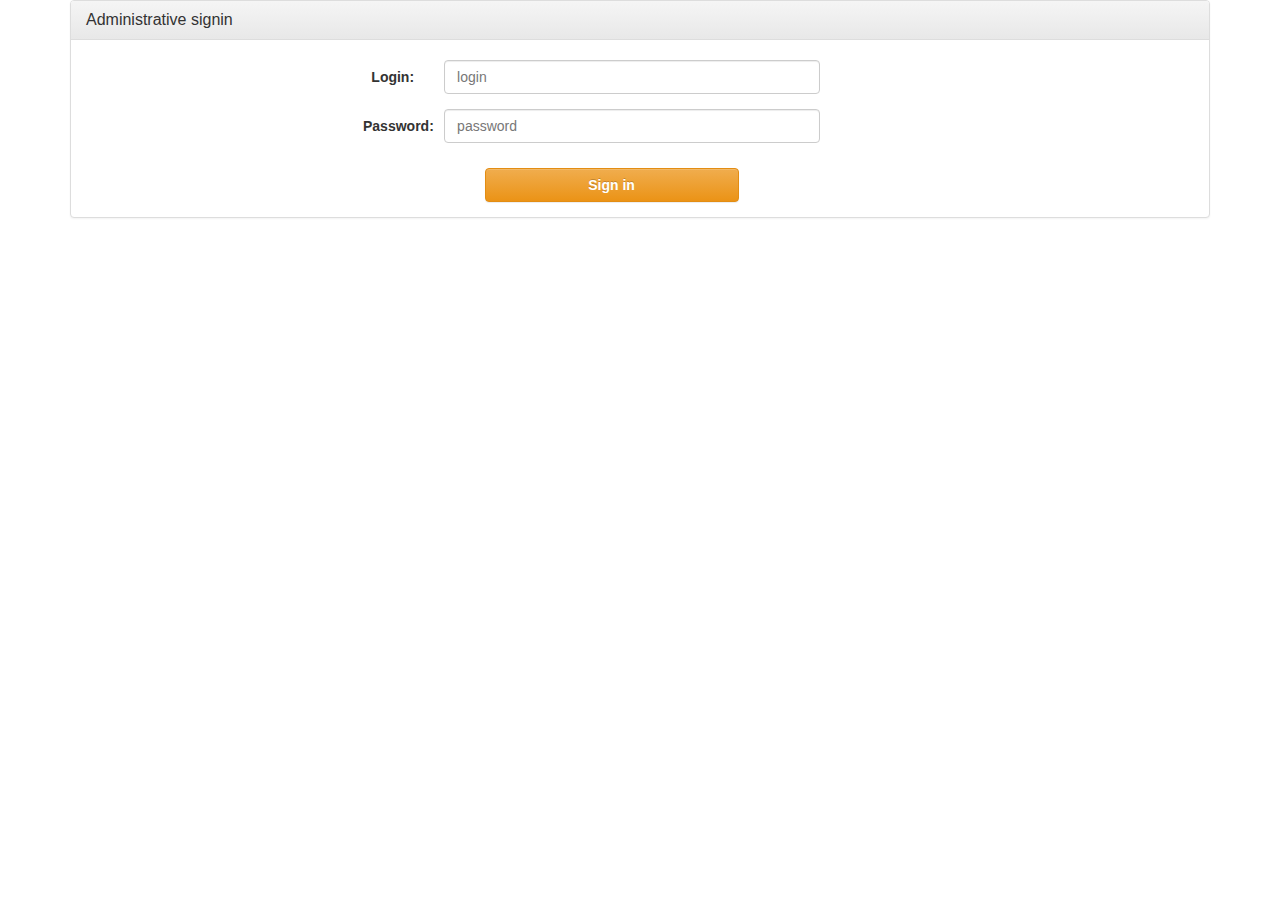
<file: src/main/webapp/admin.html>
<!DOCTYPE html>
<html>
<head>
    <title>APBBoard Admin Panel</title>
    <link rel="stylesheet" type="text/css" href="css/bootstrap.min.css">
    <link rel="stylesheet" type="text/css" href="css/bootstrap-theme.min.css">
    <script src="js/vendor/jquery/jquery-1.11.1.min.js"></script>
    <script src="js/vendor/angular/angular.min.js"></script>
    <script src="js/vendor/angular/angular-route.min.js"></script>
    <script src="js/vendor/bootstrap/ui-bootstrap-tpls-0.11.0.min.js"></script>
    <script src="js/apps/adminApp.js"></script>
    <script src="js/controllers/loginCtrl.js"></script>
    <script src="js/controllers/clientsCtrl.js"></script>
</head>
<body>
<div class="container" ng-app="adminApp">
    <div ng-view></div>
</div>
</body>
</html>
</file>
